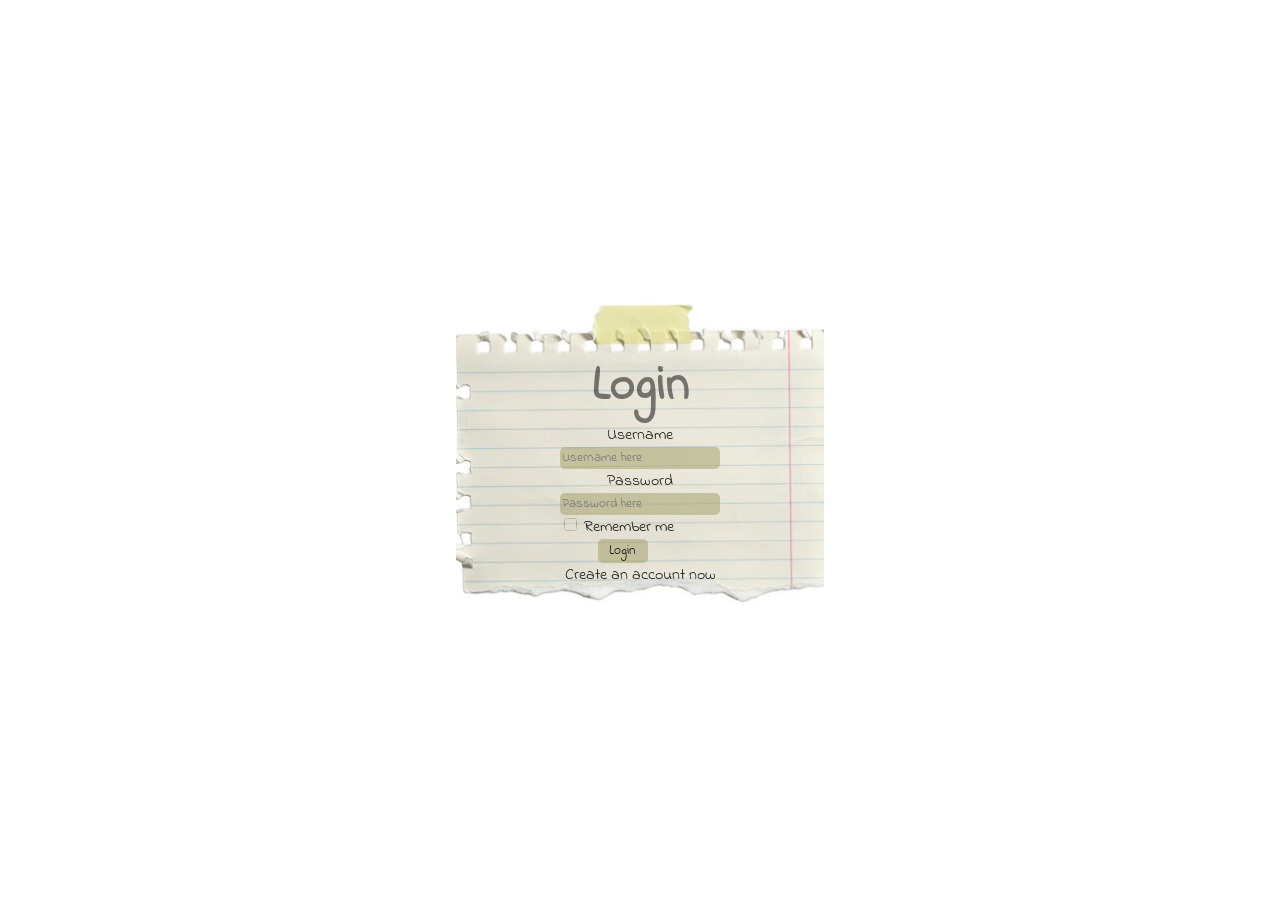
<file: index.html>
<!DOCTYPE html>
<html lang="en">
<head>
    <meta charset="UTF-8">
    <meta name="viewport" content="width=device-width, initial-scale=1.0">
    <title>poti - Login</title>
    <link rel="stylesheet" href="styles.css">
</head>
<body>
<div class="parent-container">  
    <div class="container">
            <h1 class="indie-flower heading">Login</h1>
        <form class="form-box">
            <div class="input-group">
                <label for="Username" class="floating-label indie-flower2">Username</label>
                <input type="Username" id="Username" class="inputfield indie-flower3" placeholder="Username here" required>
            </div>

            <div class="input-group">
                <label for="password" class="floating-label indie-flower2">Password</label>
                <input type="password" id="password" class="inputfield indie-flower3" placeholder="Password here" required>

                <div class="eye-icon"></div>
            </div>
            <div class="input-group-checkbox-group">
                <div class="form-col remember-me">
                    <label class="remember-me-checkbox indie-flower2">
                        <input type="checkbox">
                            <span class="checkmark"></span>
                                Remember me
                    </label>

                </div>
            </div>
            <button type="submit" class="form-btn2 form-btn---submit indie-flower3">Login</button>
        </form>
            <a href="register.html" class="indie-flower2">Create an account now</a>
        </div>
    </div>
</div>
</body>
</html>
</file>
<file: styles.css>
@import url('https://fonts.googleapis.com/css2?family=Indie+Flower&family=Roboto:ital,wght@0,100..900;1,100..900&display=swap');
.indie-flower{
    font-family: 'Indie flower';
    display: flex;
    align-items: center;
    justify-content: center;
    font-size: 3rem;
    padding: 10px;
    border: 5px;
    margin: 2px;
    color: rgba(0, 0, 0, 0.5);
    mix-blend-mode: color-burn;
}

.indie-flower2{
    font-family: 'Indie flower';
    color: rgba(0, 0, 0, 0.9);
    mix-blend-mode: color-burn;
    text-decoration: none;
}

.indie-flower3{
    font-family: 'Indie flower';
}

.container{
    min-width: 20rem;
    min-height: 22rem;
    padding: 1.5rem;
    border: 0.5rem;
    background-image: url("paper.jpg");
    background-size: contain;
    background-size: 139% auto;
    background-position: center;
    border-radius: 10px;
    margin: 0px;
    display: flex;
    flex-direction: column;
    align-items: center;
    align-content: center;
    justify-content: center;
}

.parent-container {
  display: flex;
  flex-direction: column;
  justify-content: center; 
  align-items: center;     
  height: 100vh;           
}

.floating-label{
    display: flex;
    justify-content: center;
    align-items: center;
}

.form-btn{
    min-width: 50px;
    min-height: 20px;
    position: relative;
    left: 10.5rem;
    top: 5px;
    padding: 2px;
    border: 5px;
    margin: 0px;
    border-radius: 5px;
    background-color: rgba(161, 157, 100, 0.5);
}

.inputfield2{
    border: 10px;
    border-radius: 5px;
    background-color: rgba(161, 157, 100, 0.5);
}

.signup-container{
    min-width: 20rem;
    min-height: 20rem;
    padding: 1.5rem;
    border: 0.5rem;
    background-image: url("paper.jpg");
    background-size: cover;
    background-size: 139% auto;
    background-position: center;
    border-radius: 10px;
    margin: 0px;
    display: grid;
    flex-direction: column;
    align-items: center;
    align-content: center;
    justify-content: center;
}

.input-group2{
    display: flex;
    flex-direction: column;
    align-items: center;
    justify-content: center;
}

.inputfield{
    border: 10px;
    border-radius: 5px;
    background-color: rgba(161, 157, 100, 0.5);
    display: flex;
    flex-direction: column;
    align-items: center;
    justify-content: center;
}

.parent-signup-container{
    display: flex;
    flex-direction: column;
    justify-content: center; 
    align-items: center;     
    height: 100vh;
}

.form-btn2{
    min-width: 50px;
    min-height: 20px;
    position: relative;
    left: 37.5px;
    padding: 2px;
    border: 5px;
    margin: 0px;
    border-radius: 5px;
    background-color: rgba(161, 157, 100, 0.5);
}

.checkmark{
    background: rgba(161, 157, 100, 0.5);
}

.heading{
    position: relative;
    top: .7rem;
}

.heading2{
    position: relative;
    top: 1rem;
}

.link{
    position: relative;
    left: 4.5rem;
    bottom: 1.7rem;
    text-decoration: none;
    color: rgba(0, 0, 0, 0.9);
    font-family: 'Indie flower';
}
</file>
